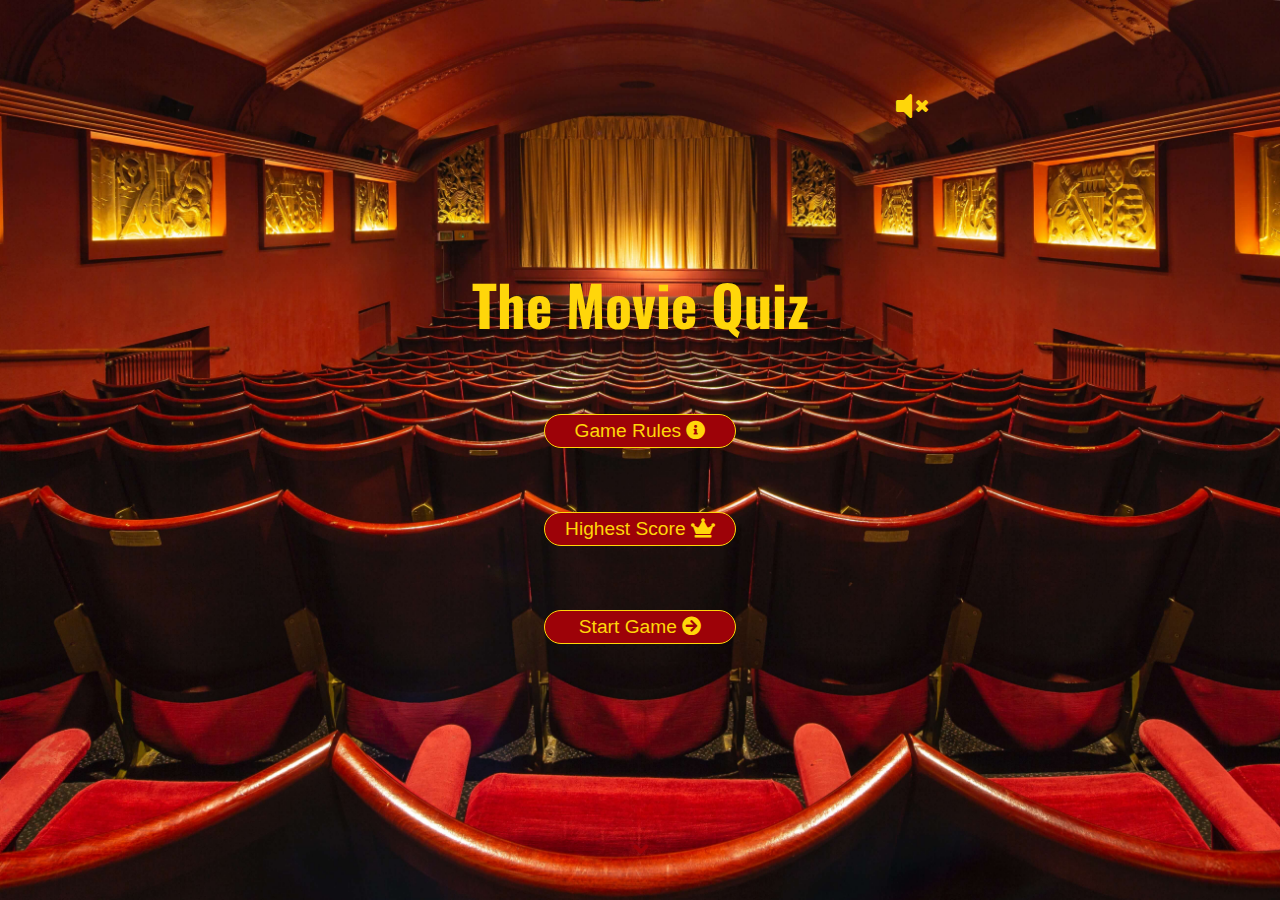
<file: index.html>
<!DOCTYPE html>
<html lang="en">
  <head>
    <meta charset="UTF-8" />
    <meta http-equiv="X-UA-Compatible" content="IE=edge" />
    <meta name="viewport" content="width=device-width, initial-scale=1.0" />
    <!-- Fontawsome cdn -->
    <link
      rel="stylesheet"
      href="https://cdnjs.cloudflare.com/ajax/libs/font-awesome/5.15.2/css/all.min.css"
    />
    <!-- Favicon link -->
    <link
      rel="shortcut icon"
      type="image/png"
      href="assets/images/favicon.png"
    />
    <!-- stylesheet link -->
    <link rel="stylesheet" href="assets/css/style.css" />
    <title>Movie Quiz</title>
  </head>
  <body>
    <div id="main" class="container">
      <!-- background music on/off option -->
      <div id="music">
        <i id="musicOff" class="fas fa-volume-mute"></i>
        <i id="musicOn" class="fas fa-volume-up hidden"></i>
        <audio id="background-music">
          <source src="assets/audio/sweet-surrender.mp3" type="audio/mpeg" />
        </audio>
      </div>
      <div class="flex-center flex-column">
        <h1 id="head-line">The Movie Quiz</h1>
        <!-- The Modal trigger button -->
        <button class="btn" id="rules-button">
          Game Rules <i class="fas fa-info-circle"></i>
        </button>
        <!-- The Modal -->
        <div id="rules-modal" class="modal">
          <!-- Modal content -->
          <div class="modal-content">
            <span id="close-modal" class="close">&times;</span>
            <p>
              Game Rules: Each game contains 10 questions. Each question comes
              with multiple-choice answers. Score 10 points for each correct
              answer. Answer each question within 60s. Time-out is considered a
              wrong answer. Highest score wins! Good luck!
            </p>
          </div>
        </div>
        <!-- Highest Score button -->
        <a href="highScores.html" class="btn"
          >Highest Score <i class="fas fa-crown"></i
        ></a>
        <!-- Start Game button -->
        <a class="btn" id="start" href="game.html"
          >Start Game <i class="fas fa-arrow-circle-right"></i
        ></a>
        <!-- arrow icon for open up footer section -->
      </div>
      <div id="footer-arrow">
        <i id="arrow" class="fas fa-angle-down"></i>
      </div>
    </div>
    <!-- footer hidden by default -->
    <footer id="footer" class="hidden">
      <p id="footer-text">
        <i class="far fa-copyright"></i> 2021 Melinda Zhang
      </p>
      <a
        href="https://www.linkedin.com/in/melinda-zhang-0012301aa/"
        target="_blank"
        rel="noopener noreferrer"
        ><i class="fab fa-linkedin social"></i
      ></a>
      <a
        href="https://github.com/MelindaZhang2020"
        target="_blank"
        rel="noopener noreferrer"
        ><i class="fab fa-github social"></i
      ></a>
      <a
        href="https://twitter.com/melindazhang4"
        target="_blank"
        rel="noopener noreferrer"
        ><i class="fab fa-twitter-square social"></i
      ></a>
    </footer>
    <script src="assets/script/home.js"></script>
  </body>
</html>
</file>
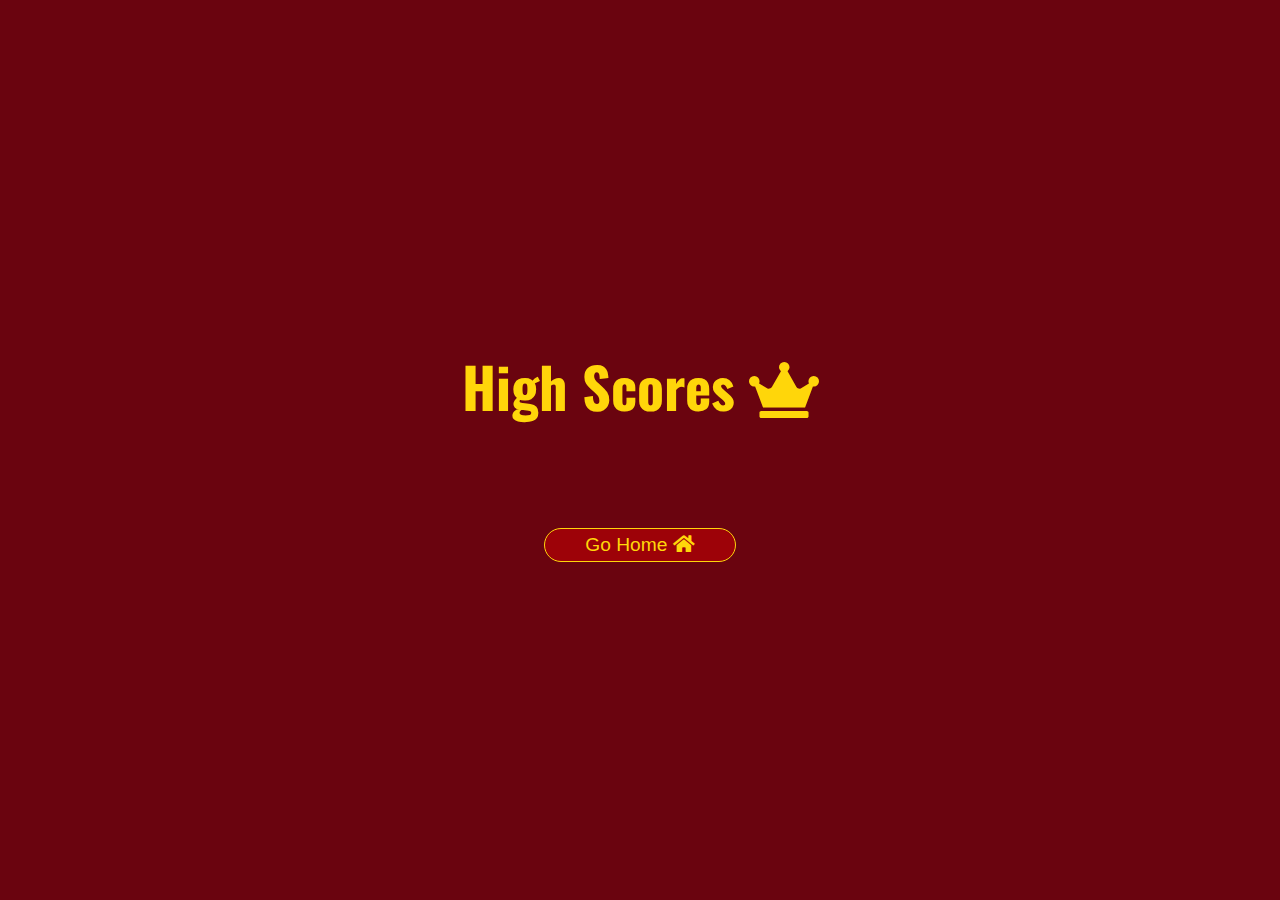
<file: highScores.html>
<!DOCTYPE html>
<html lang="en">
  <head>
    <meta charset="UTF-8" />
    <meta http-equiv="X-UA-Compatible" content="IE=edge" />
    <meta name="viewport" content="width=device-width, initial-scale=1.0" />
    <!-- Fontawsome cdn -->
    <link
      rel="stylesheet"
      href="https://cdnjs.cloudflare.com/ajax/libs/font-awesome/5.15.2/css/all.min.css"
    />
    <!-- Favicon link -->
    <link
      rel="shortcut icon"
      type="image/png"
      href="assets/images/favicon.png"
    />
    <!-- stylesheet link -->
    <link rel="stylesheet" href="assets/css/style.css" />
    <link rel="stylesheet" href="assets/css/highScores.css" />
    <title>High Scores</title>
  </head>
  <body>
    <div class="container">
      <div id="highScores" class="flex-center flex-column">
        <h1 id="finalScore">High Scores <i class="fas fa-crown"></i></h1>
        <!-- High score unordered list -->
        <ul id="highScoresList"></ul>
        <a href="index.html" class="btn">Go Home <i class="fas fa-home"></i></a>
      </div>
    </div>
    <script src="assets/script/highScores.js"></script>
  </body>
</html>
</file>
<file: assets/css/style.css>
@import url("https://fonts.googleapis.com/css2?family=Oswald&display=swap");

* {
  box-sizing: border-box;
}

body {
  margin: 0;
  padding: 0;
  background: url("../images/cinema.jpg");
  background-position: center;
  background-size: cover;
}

/* Utilities */

.container {
  display: flex;
  justify-content: center;
  align-items: center;
  max-width: 80rem;
  margin: 0 auto;
  padding: 2rem;
}

.flex-center {
  display: flex;
  justify-content: center;
  align-items: center;
}

.flex-column {
  display: flex;
  flex-direction: column;
}

.justify-center {
  display: flex;
  justify-content: center;
}

h1 {
  font-size: 3.5rem;
  font-family: "Oswald", sans-serif;
  color: #ffd60a;
}
.hidden {
  display: none;
}

/* Home page buttons */
.btn {
  font-family: "Franklin Gothic Medium", "Arial Narrow", Arial, sans-serif;
  border-radius: 20px;
  margin: 2rem;
  background-color: #9d0208;
  color: #ffd60a;
  padding: 5px 8px;
  border: 1px solid #ffd60a;
  font-size: 1.2rem;
  text-decoration: none;
  min-width: 12rem;
  text-align: center;
}

.btn:hover {
  cursor: pointer;
  box-shadow: 0 0.4rem 0.4rem 0 #faa307;
  transition: 150ms;
  transform: scale(1.03);
}

.btn[disabled]:hover {
  cursor: not-allowed;
  box-shadow: none;
  transform: none;
}

/* Modal background */ /* idea from W3School */
.modal {
  display: none;
  position: fixed;
  z-index: 1;
  left: 0;
  top: 0;
  width: 100%;
  height: 100%;
  overflow: auto;
}

/* Modal Content/Box */
.modal-content {
  background-color: #9d0208;
  margin: 15% auto;
  padding: 20px;
  border: 1px solid #ffba08;
  width: 80%;
  color: #ffba08;
  font-size: 1.5rem;
  font-family: "Franklin Gothic Medium", "Arial Narrow", Arial, sans-serif;
}

/* The Close Button */
.close {
  color: #ffba08;
  float: right;
  font-size: 28px;
  font-weight: bold;
}
.close:hover,
.close:focus {
  color: black;
  text-decoration: none;
  cursor: pointer;
}

/* Music On Button */

#musicOn,
#musicOff {
  position: absolute;
  left: 70%;
  top: 10%;
  color: #ffd60a;
  font-size: 2rem;
}
#musicOn:hover,
#musicOff:hover {
  cursor: pointer;
}

/* Media Query */
@media only screen and (min-height: 667px) {
  .container {
    width: 100vw;
    height: 100vh;
  }
}
@media only screen and (max-width: 375px) {
  #head-line {
    font-size: 2.5rem;
    margin-top: 3rem;
  }
  #musicOn,
  #musicOff {
    position: absolute;
    left: 75%;
    top: 8%;
    font-size: 1.5rem;
  }
  #rules-modal p {
    font-size: 1.2rem;
  }
}

/* Footer */
footer {
  display: flex;
  justify-content: center;
  align-items: center;
  background-color: #9d0208;
  height: 5vh;
}
#footer-text {
  color: #faa307;
  font-family: "Franklin Gothic Medium", "Arial Narrow", Arial, sans-serif;
}
.social {
  padding: 0 0.8rem;
  color: #faa307;
  font-size: 1.5rem;
}
.social:hover {
  color: lightgoldenrodyellow;
}

/* Footer arrow */
#footer-arrow {
  text-align: center;
  color: #9d0208;
  font-size: 1.5rem;
  position: absolute;
  top: 93%;
  /* idea https://codepen.io/lloopp/pen/XWJKMNr */
  animation: bounce 1600ms infinite cubic-bezier(0.445, 0.05, 0.55, 0.95);
  cursor: pointer;
}

@keyframes bounce {
  50% {
    transform: translateY(-10px);
    color: lightgoldenrodyellow;
  }
}
</file>
<file: assets/css/highScores.css>
body {
  background-image: unset;
  background-color: #6a040f;
}
.high-score {
  list-style: none;
  font-family: "Franklin Gothic Medium", "Arial Narrow", Arial, sans-serif;
  color: #ffd60a;
  font-size: 1.5rem;
  padding: 0.5rem;
}
#highScoresList {
  padding-left: 0;
}
.high-score:hover {
  transform: scale(1.025);
}
</file>
